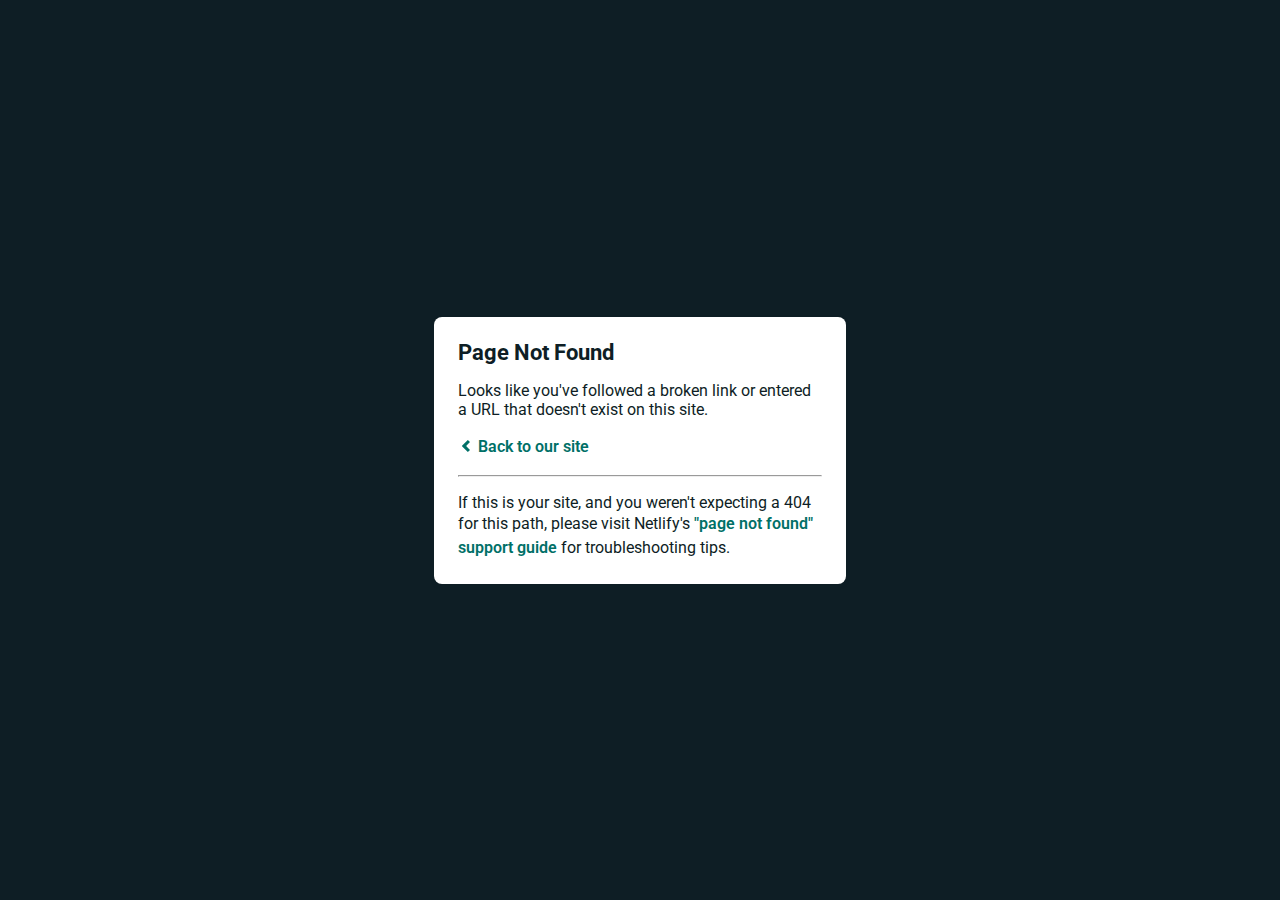
<file: giveaways/images/arr.html>
<!DOCTYPE html>
<html>
  <head>
    <meta charset="utf-8">
    <meta name="viewport" content="width=device-width, initial-scale=1.0, maximum-scale=1.0, user-scalable=no">

    <title>Page Not Found</title>
    <link href='https://fonts.googleapis.com/css?family=Roboto:400,700&subset=latin,latin-ext' rel='stylesheet' type='text/css'>
    <style>
    body {
      font-family: -apple-system, BlinkMacSystemFont, "Segoe UI", Roboto, Helvetica, Arial, sans-serif, "Apple Color Emoji", "Segoe UI Emoji", "Segoe UI Symbol";
      background: rgb(14, 30, 37);
      color: white;
      overflow: hidden;
      margin: 0;
      padding: 0;
    }

    h1 {
      margin: 0;
      font-size: 22px;
      line-height: 24px;
    }

    .main {
      position: relative;
      display: flex;
      flex-direction: column;
      align-items: center;
      justify-content: center;
      height: 100vh;
      width: 100vw;
    }

    .card {
      position: relative;
      display: flex;
      flex-direction: column;
      width: 75%;
      max-width: 364px;
      padding: 24px;
      background: white;
      color: rgb(14, 30, 37);
      border-radius: 8px;
      box-shadow: 0 2px 4px 0 rgba(14, 30, 37, .16);
    }

    a {
      margin: 0;
      text-decoration: none;
      font-weight: 600;
      line-height: 24px;
      color: #007067;
    }

    a svg {
      position: relative;
      top: 2px;
    }

    a:hover,
    a:focus {
      text-decoration: underline;
      text-decoration-color: #f4bb00;
    }

    a:hover svg path{
      fill: #007067;
    }

    p:last-of-type {
      margin-bottom: 0;
    }

    </style>
  </head>
  <body>
    <div class="main">
      <div class="card">
        <div class="header">
          <h1>Page Not Found</h1>
        </div>
        <div class="body">
          <p>Looks like you've followed a broken link or entered a URL that doesn't exist on this site.</p>
          <p>
            <a id="back-link" href="/">
              <svg xmlns="http://www.w3.org/2000/svg" width="16" height="16" viewBox="0 0 16 16">
                <path fill="#007067" d="M11.9998836,4.09370803 L8.55809517,7.43294953 C8.23531459,7.74611298 8.23531459,8.25388736 8.55809517,8.56693769 L12,11.9062921 L9.84187871,14 L4.24208544,8.56693751 C3.91930485,8.25388719 3.91930485,7.74611281 4.24208544,7.43294936 L9.84199531,2 L11.9998836,4.09370803 Z"/>
              </svg>
              Back to our site
             </a>
          </p>
          <hr><p>If this is your site, and you weren't expecting a 404 for this path, please visit Netlify's <a href="https://answers.netlify.com/t/support-guide-i-ve-deployed-my-site-but-i-still-see-page-not-found/125?utm_source=404page&utm_campaign=community_tracking">"page not found" support guide</a> for troubleshooting tips.
          </p>
        </div>
      </div>
    </div>
    <script>
      (function() {
        if (document.referrer && document.location.host && document.referrer.match(new RegExp("^https?://" + document.location.host))) {
          document.getElementById("back-link").setAttribute("href", document.referrer);
        }
      })();
    </script>
  </body>
</html>
</file>
